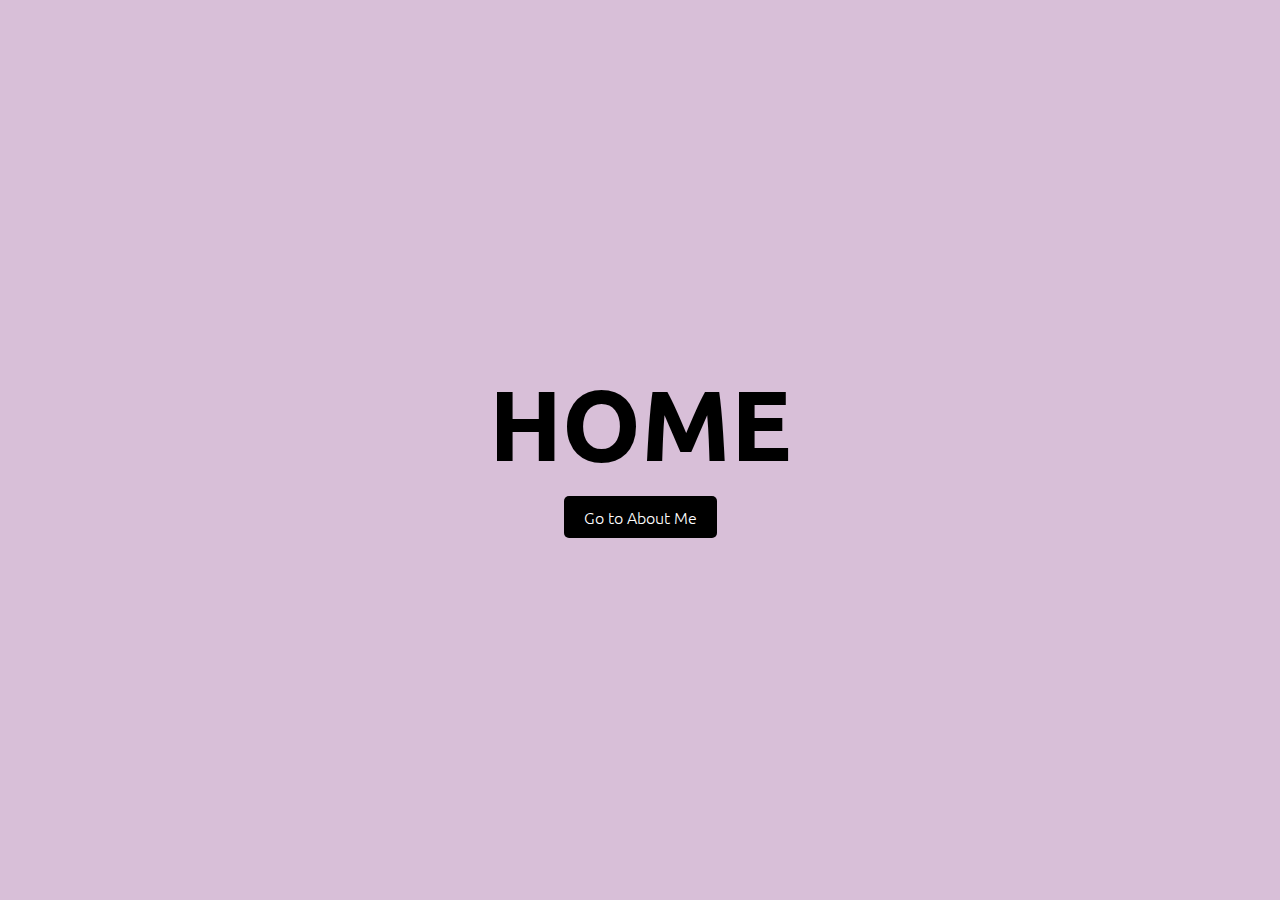
<file: index.html>
<html lang="en">
<head>
  <meta charset="UTF-8">
  <meta name="viewport" content="width=device-width, initial-scale=1.0">
  <link rel="stylesheet" href="styles.css" />
  <link rel="preconnect" href="https://fonts.googleapis.com">
<link rel="preconnect" href="https://fonts.gstatic.com" crossorigin>
<link href="https://fonts.googleapis.com/css2?family=Ubuntu:ital,wght@0,300;0,400;0,500;0,700;1,300;1,400;1,500;1,700&display=swap" rel="stylesheet">
  <title>EFC - Page Transition - Home</title>
</head>
<body>
  <main class="home-content">
    <h1>Home</h1>
    <a href="/about-me.html">Go to About Me</a>
  </main>
</body>
</html>
</file>
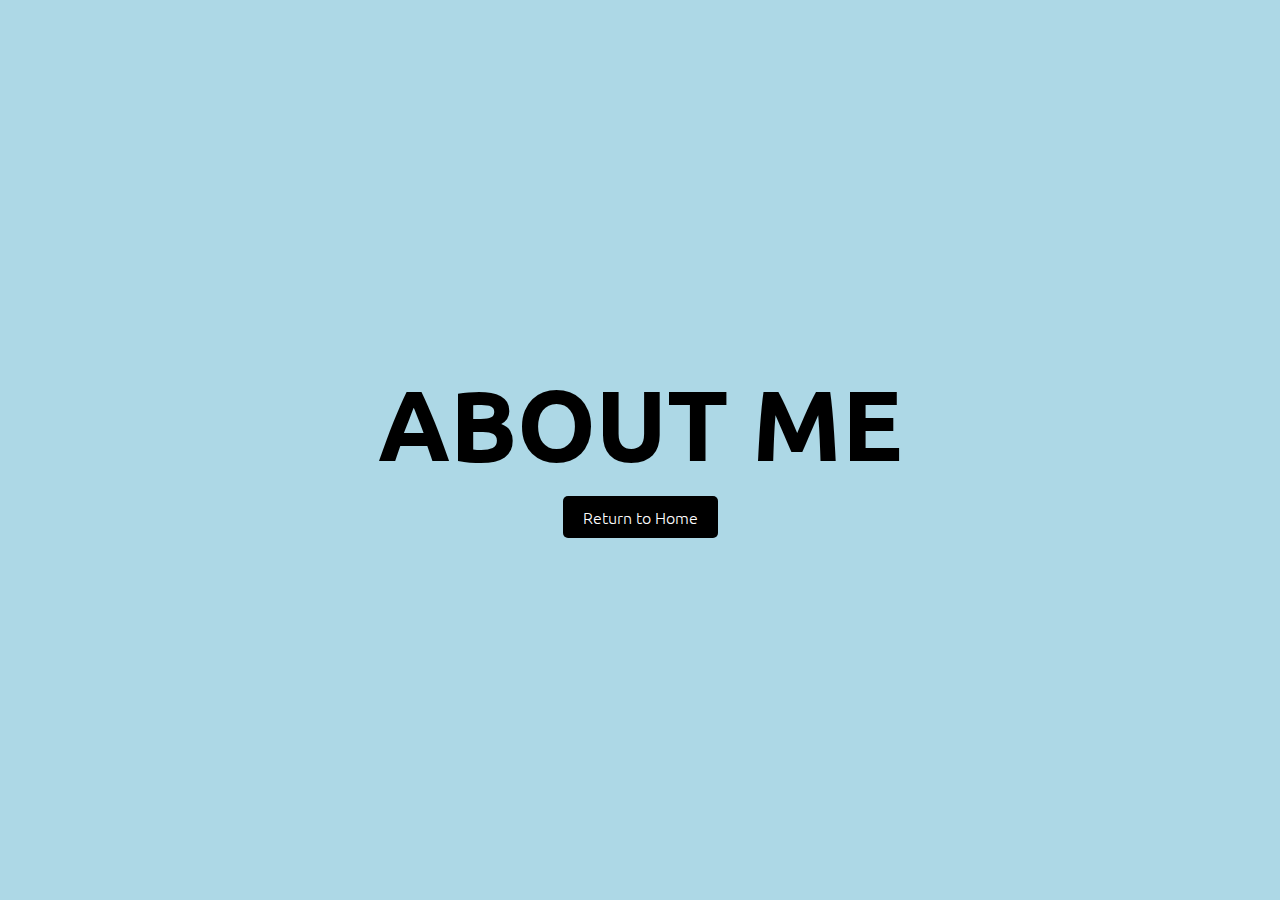
<file: about-me.html>
<html lang="en">
<head>
  <meta charset="UTF-8">
  <meta name="viewport" content="width=device-width, initial-scale=1.0">
  <link rel="stylesheet" href="styles.css" />
  <link rel="preconnect" href="https://fonts.googleapis.com">
<link rel="preconnect" href="https://fonts.gstatic.com" crossorigin>
<link href="https://fonts.googleapis.com/css2?family=Ubuntu:ital,wght@0,300;0,400;0,500;0,700;1,300;1,400;1,500;1,700&display=swap" rel="stylesheet">
  <title>EFC - Page Transition - About Me</title>
</head>
<body>
  <main class="about-content">
    <h1>About Me</h1>
    <a href="/">Return to Home</a>
  </main>
</body>
</html>
</file>
<file: styles.css>
* {
  margin: 0;
  padding: 0;
  box-sizing: border-box;
}
html,
body {
  height: 100%;
  background-color: black;
  font-family: "Ubuntu", sans-serif;
  font-weight: 300;
}
main {
  display: flex;
  justify-content: center;
  align-items: center;
  flex-direction: column;
  height: 100%;
  animation: scale-up 0.4s ease-in-out;
}
.home-content {
  background-color: thistle;
}
.about-content {
  background-color: lightblue;
}
h1 {
  font-size: 100px;
  text-transform: uppercase;
}
a {
  color: white;
  text-decoration: none;
  background-color: black;
  padding: 10px 20px;
  border-radius: 5px;
  margin-top: 10px;
}
@keyframes scale-up {
  0% {
    transform: scaleY(0);
  }
  100% {
    transform: scaleY(1);
  }
}
</file>
